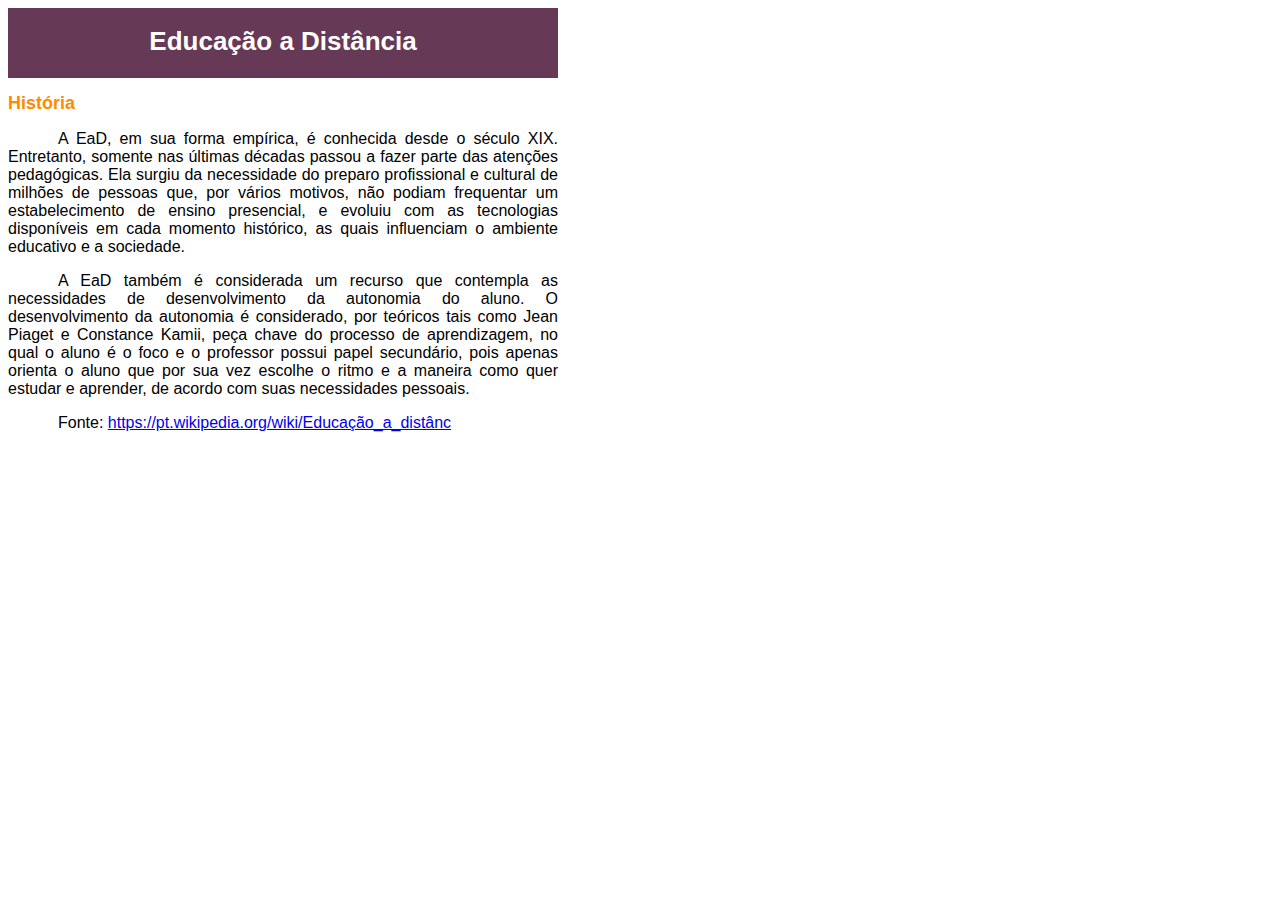
<file: ATV01/index.html>
<!DOCTYPE html>
<html lang="pt-br">
<head>
    <meta charset="UTF-8">
    <meta name="viewport" content="width=device-width, initial-scale=1.0">
    <title>Atividade01</title>
    <link rel="stylesheet" href="style.css">
</head>
<body>
    <header class="caixa_topo">
        <h1 class="titulo_principal">Educação a Distância</h1>
    </header>
    <main>
        <h2 class="titulo_secundario">História</h2>
        <article>
        <p class="paragrafo">
            A EaD, em sua forma empírica, é conhecida desde o
            século XIX. Entretanto, somente nas últimas décadas
            passou a fazer parte das atenções pedagógicas. Ela surgiu
            da necessidade do preparo profissional e cultural de
            milhões de pessoas que, por vários motivos, não podiam
            frequentar um estabelecimento de ensino presencial, e
            evoluiu com as tecnologias disponíveis em cada momento
            histórico, as quais influenciam o ambiente educativo e a
            sociedade.
        </p>

        <p class="paragrafo">
            A EaD também é considerada um recurso que contempla
            as necessidades de desenvolvimento da autonomia do
            aluno. O desenvolvimento da autonomia é considerado,
            por teóricos tais como Jean Piaget e Constance Kamii,
            peça chave do processo de aprendizagem, no qual o aluno
            é o foco e o professor possui papel secundário, pois
            apenas orienta o aluno que por sua vez escolhe o ritmo e a
            maneira como quer estudar e aprender, de acordo com
            suas necessidades pessoais.
        </p>
        <p class="paragrafo"> 
            Fonte: <a href="https://pt.wikipedia.org/wiki/Educação_a_distânc">https://pt.wikipedia.org/wiki/Educação_a_distânc</a>
        </p>
        </article>
        
    </main>
</body>
</html>
</file>
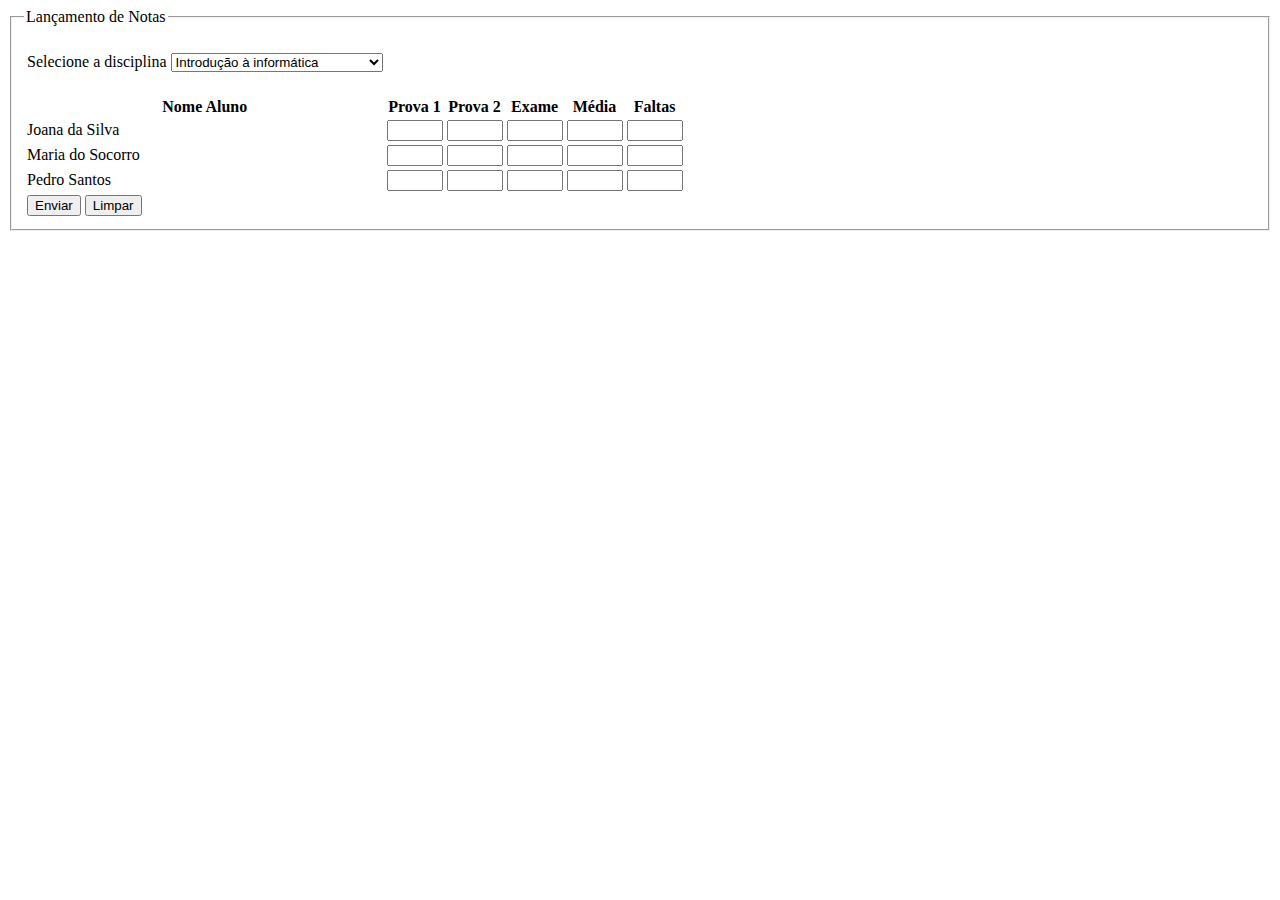
<file: ATV02/index.html>
<!DOCTYPE html>
<html lang="en">
<head>
    <meta charset="UTF-8">
    <meta name="viewport" content="width=device-width, initial-scale=1.0">
    <title>Document</title>
</head>
<body>
    <main>
        <form action="" method="post" enctype="multipart/form-data">
            <fieldset>
                <legend>Lançamento de Notas</legend>

                <tr><td>&nbsp;</td></tr>

                <table>
                    <tr>
                        <td>
                            <label for="idisciplina">Selecione a disciplina </label>
                            <select name="disciplina" id="idisciplina">
                                <option value="INFO">Introdução à informática</option>
                                <option value="PROG">Linguagens de Programação</option>
                                <option value="COMP">Programação de Computadores</option>
                            </select>
                        </td>
                    </tr>

                    <tr><td>&nbsp;</td></tr>


                    <tr>
                        <th>Nome Aluno</th>
                        <th>Prova 1</th>
                        <th>Prova 2</th>
                        <th>Exame</th>
                        <th>Média</th>
                        <th>Faltas</th>
                    </tr>

                    <tr>
                        <td>Joana da Silva</td>
                        <td>
                            <input type="number" name="p1" id="ip1" min="0" max="10" required>
                        </td>
                        <td>
                            <input type="number" name="p2" id="ip2" min="0" max="10" required>
                        </td>
                        <td>
                            <input type="number" name="exame" id="iexame" min="0" max="10" required>
                        </td>
                        <td>
                            <input readonly= “”  type="number" name="media" id="imedia" min="0" max="10" required>
                        </td>
                        <td>
                            <input type="number" name="falta" id="ifalta" min="0" max="16" required>
                        </td>
                    </tr>

                    <tr>
                        <td>Maria do Socorro</td>
                        <td>
                            <input type="number" name="p1" id="ip1" min="0" max="10" required>
                        </td>
                        <td>
                            <input type="number" name="p2" id="ip2" min="0" max="10" required>
                        </td>
                        <td>
                            <input type="number" name="exame" id="iexame" min="0" max="10" required>
                        </td>
                        <td>
                            <input readonly= “”  type="number" name="media" id="imedia" min="0" max="10" required>
                        </td>
                        <td>
                            <input type="number" name="falta" id="ifalta" min="0" max="16" required>
                        </td>
                    </tr>

                    <tr>
                        <td>Pedro Santos</td>
                        <td>
                            <input type="number" name="p1" id="ip1" min="0" max="10" required>
                        </td>
                        <td>
                            <input type="number" name="p2" id="ip2" min="0" max="10" required>
                        </td>
                        <td>
                            <input type="number" name="exame" id="iexame" min="0" max="10" required>
                        </td>
                        <td>
                            <input readonly= “”  type="number" name="media" id="imedia" min="0" max="10" required>
                        </td>
                        <td>
                            <input type="number" name="falta" id="ifalta" min="0" max="16" required>
                        </td>
                    </tr>

                    <tr>
                        <td>
                            <input type="submit" value="Enviar"> <input type="reset" value="Limpar">
                        </td>
                    </tr>

                </table>
            </fieldset>

        </form>
    </main>
</body>
</html>
</file>
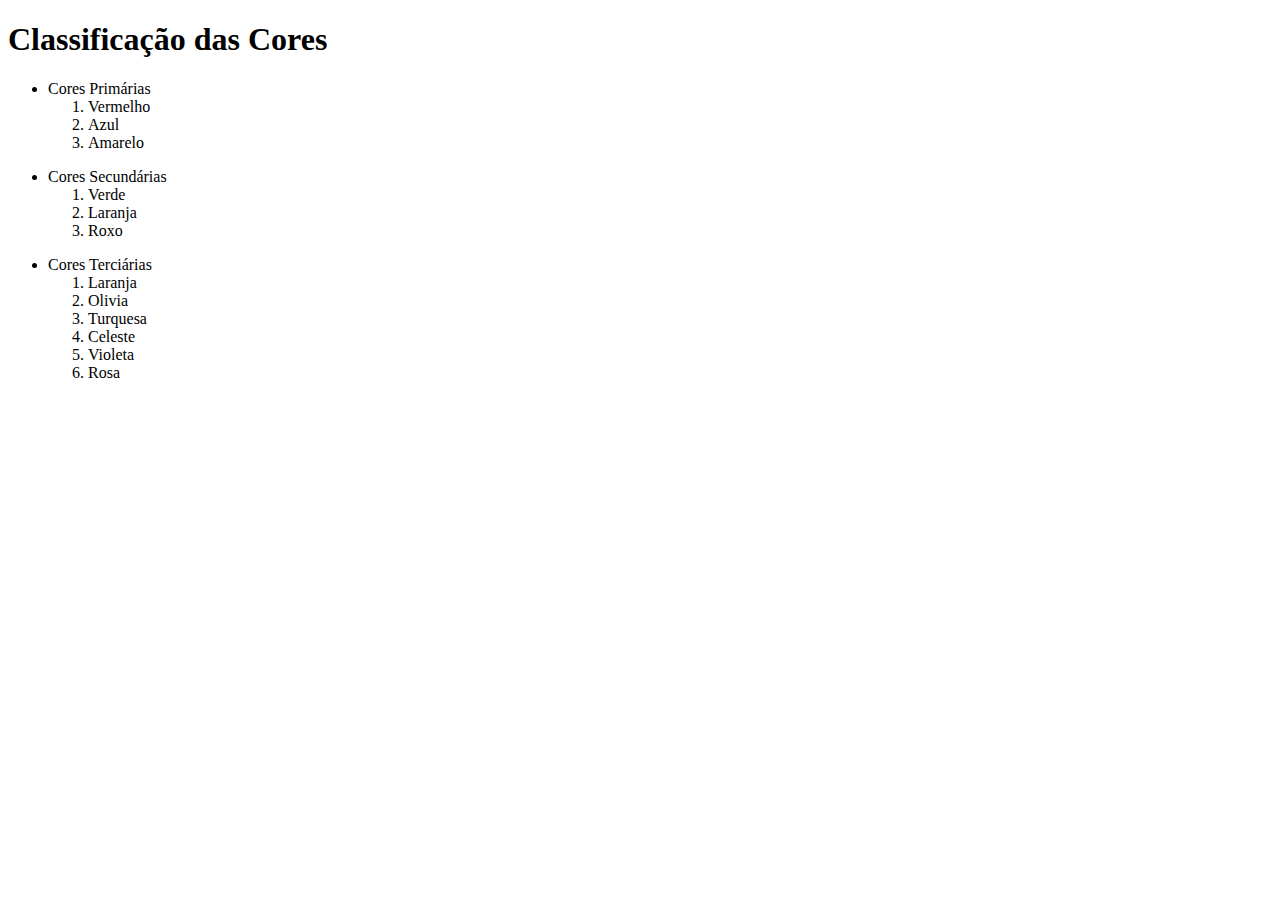
<file: ATV1/index.html>
<!DOCTYPE html>
<html lang="en">
<head>
    <meta charset="UTF-8">
    <meta name="viewport" content="width=device-width, initial-scale=1.0">
    <title>Document</title>
</head>
<body>
    <h1>Classificação das Cores</h1>
    <ul>
        <li>Cores Primárias</li>
        <ol>
            <li>Vermelho</li>
            <li>Azul</li>
            <li>Amarelo</li>
        </ol>
    </ul>
    <ul>
        <li>Cores Secundárias</li>
        <ol>
            <li>Verde</li>
            <li>Laranja</li>
            <li>Roxo</li>
        </ol>
    </ul>
    <ul>
        <li>Cores Terciárias</li>
        <ol>
            <li>Laranja</li>
            <li>Olivia</li>
            <li>Turquesa</li>
            <li>Celeste</li>
            <li>Violeta</li>
            <li>Rosa</li>
        </ol>
    </ul>
</body>
</html>
</file>
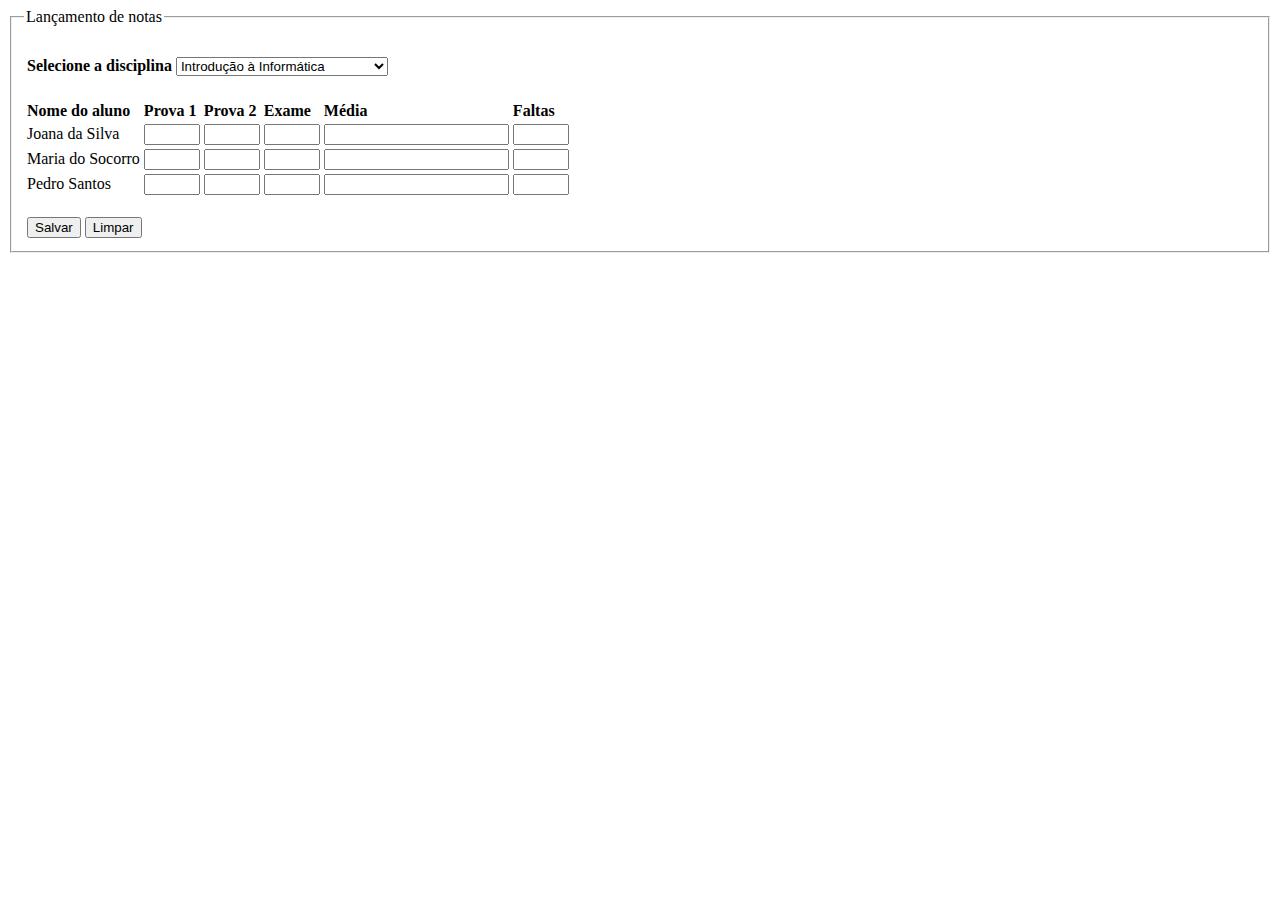
<file: ATV02/exemplo.html>
<!DOCTYPE html>
<html>
<head>
  <title>Lançamento de notas</title>
  <meta charset="utf-8">
</head>
<body>

<form method="post">
  <fieldset id="notas">
  <legend>Lançamento de notas</legend>

  <table border="0">
    <tr><td>&nbsp;</td></tr>
    <tr>
    <td colspan="6"><label for="idDisciplina"><strong>Selecione a disciplina</strong></label>
      <select name="disciplina" id="idDisciplina">
        <option value="1">Introdução à Informática</option>
        <option value="2">Linguagens de Programação</option>
        <option value="3">Programação de Computadores</option>
      </select>
    </td>
    </tr>

    <tr><td>&nbsp;</td></tr>

    <tr>
      <td><label><strong>Nome do aluno</label></td>
      <td><strong>Prova 1</strong></td>
      <td><strong>Prova 2</strong></td>
      <td><strong>Exame</strong></td>
      <td><strong>Média</strong></td>
      <td><strong>Faltas</strong></td>
    </tr>

    <tr>
      <td><label>Joana da Silva</label></td>
      <td><input type="number" name="aluno1P1" min="0" max="10" required=""></td>
      <td><input type="number" name="aluno1P2" min="0" max="10" required=""></td>
      <td><input type="number" name="aluno1Exame" min="0" max="10"></td>
      <td><input type="number" name="aluno1Media" readonly=""></td>
      <td><input type="number" name="aluno1Faltas" min="0" max="16" required=""></td>
    </tr>

    <tr>
      <td><label>Maria do Socorro</label></td>
      <td><input type="number" name="aluno2P1" min="0" max="10" required=""></td>
      <td><input type="number" name="aluno2P2" min="0" max="10" required=""></td>
      <td><input type="number" name="aluno2Exame" min="0" max="10"></td>
      <td><input type="number" name="aluno2Media" readonly=""></td>
      <td><input type="number" name="aluno2Faltas" min="0" max="16" required=""></td>
    </tr>

    <tr>
      <td><label>Pedro Santos</label></td>
      <td><input type="number" name="aluno3P1" min="0" max="10" required=""></td>
      <td><input type="number" name="aluno3P2" min="0" max="10" required=""></td>
      <td><input type="number" name="aluno3Exame" min="0" max="10"></td>
      <td><input type="number" name="aluno3Media" readonly=""></td>
      <td><input type="number" name="aluno3Faltas" min="0" max="16" required=""></td>
    </tr>

    <tr>
    <td colspan="6"><br />
    <input type="submit" name="salvar" value="Salvar">
    <input type="reset" name="limpar" value="Limpar">
    </td>
    </tr>
  </table>
  </fieldset>
</form>

</body>
</html>
</file>
<file: ATV01/style.css>
@charset "UTF-8";

header > h1.titulo_principal {

    font-family: Arial;
    font-size: 26px;
    text-align: center;
    color: white;
    text-indent: 0px;

}

.titulo_secundario {

    font-family: Arial;
    font-size: 18px;
    text-align: left;
    color: darkorange;
    text-indent: 0px;

}

.paragrafo {

    width: 550px;
    text-indent: 50px;
    font-family: Arial;
    size: 14;
    text-align: justify;
    color: black;
}

.caixa_topo {

    width: 550px;
    height: 70px;
    top: 0px;
    left: 0px;
    border: 0px;
    padding: 1px;
    position: relative;
    box-sizing: border-box;
    background: RGB(102, 58, 87);

}
</file>
